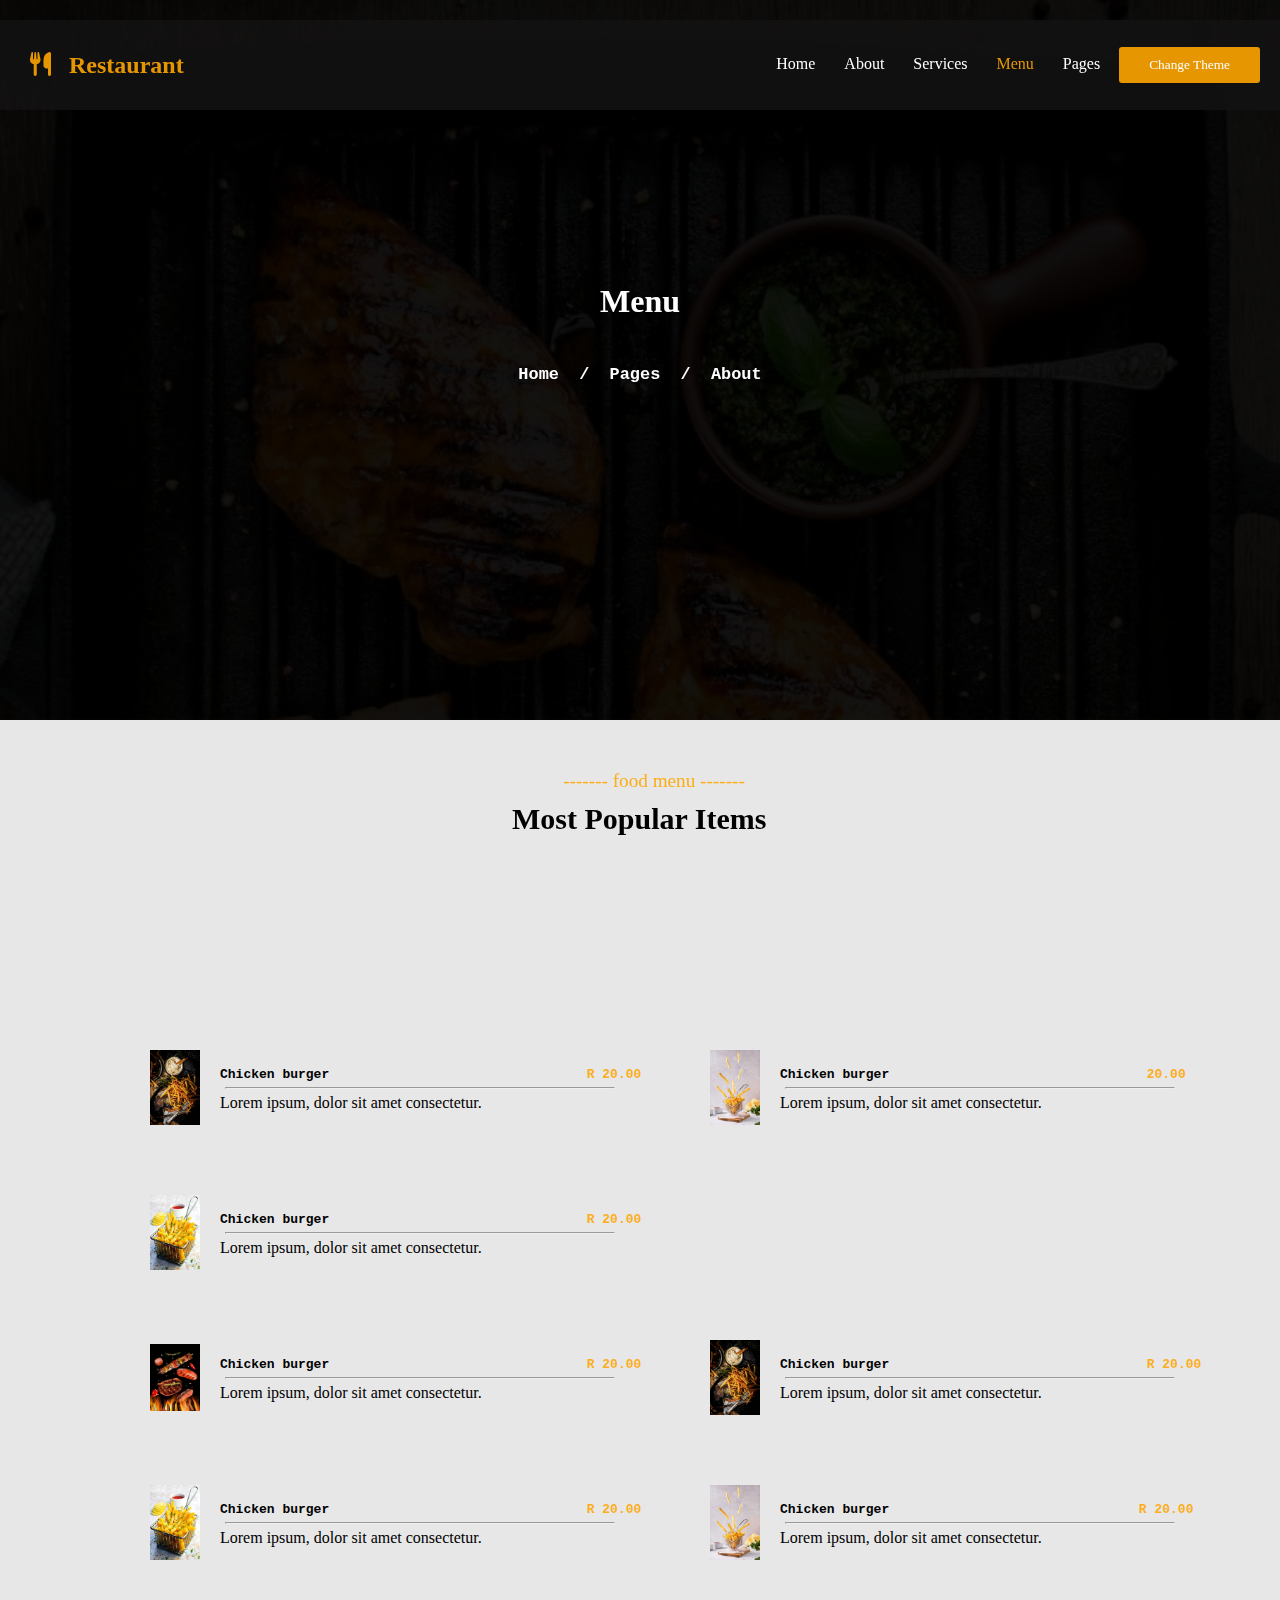
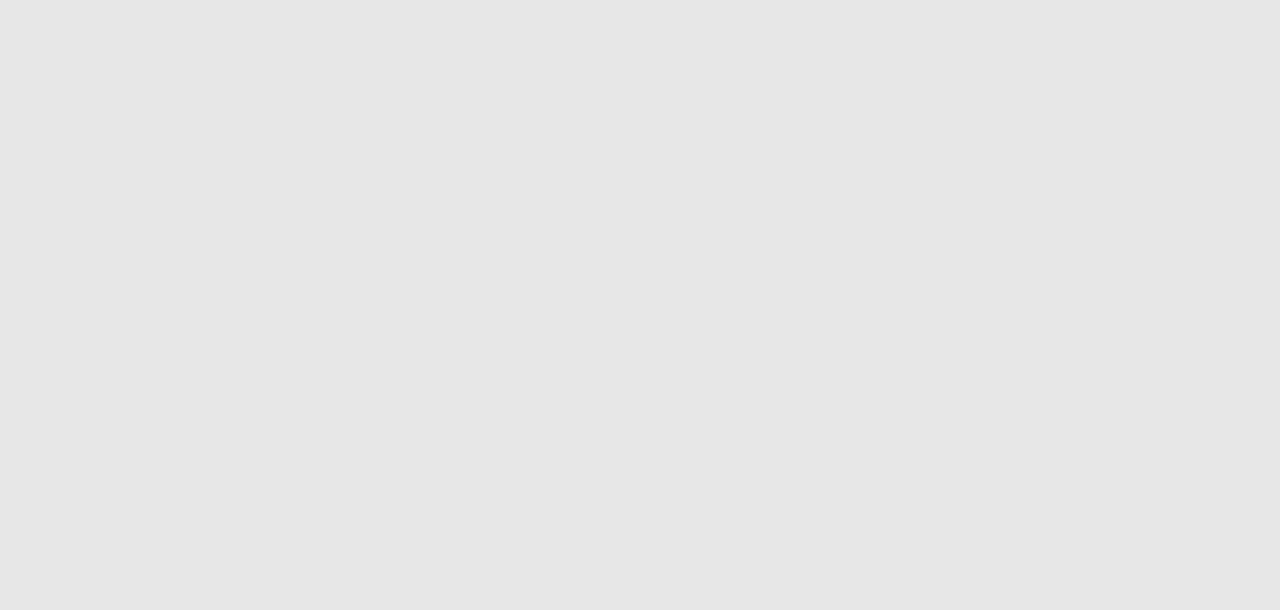
<file: Menu.html>
<!DOCTYPE html>
<html lang="en">
<head>
    <meta charset="UTF-8">
    <meta name="viewport" content="width=device-width, initial-scale=1.0">
    <title>Menu</title>
    <link rel="stylesheet" href="Styles/menu.css">
    <link rel="stylesheet" href="https://cdnjs.cloudflare.com/ajax/libs/font-awesome/6.5.2/css/all.min.css"/>
    <link href="https://unpkg.com/aos@2.3.1/dist/aos.css" rel="stylesheet">
</head>
<body>
    <section class = "background" data-aos="fade-down">
        <div class="transulacent" data-aos="fade-down">
            <nav>
                <h2><i class="fa-solid fa-utensils"></i> &nbsp; Restaurant</h2>
                <div class="links">
                    <a href="index.html">Home</a>
                    <a href="About-Us.html">About</a>
                    <a href="Services.html">Services</a>
                    <a href="Menu.html" style="color: var(--primary-color);">Menu</a>
                    <a href="#">Pages</a>
                    <input type="button" value="Change theme">
                </div>
            </nav>
            <div class="content" data-aos="fade-down">
                <h1 data-aos="fade-up">Menu <br> <br> 
                    <pre><span>Home  /  Pages  /  About</span></pre>
                </h1>  
            </div>
        </div>  
    </section>

    <section class="fouth-section">
        <div class="food-menu" data-aos="fade-right">
            <span>------- food menu -------</span>
            <h3>Most Popular Items</h3>
        </div>
        <div class="toggle-menu" data-aos="fade-left">
            <i class="fa-solid fa-mug-saucer"></i><button class="Year">Popular <br> <strong>Breakfast</strong></button>
            <i class="fa-solid fa-burger"></i><button class="Year">Special<br> <strong>Launch</strong></button>
            <i class="fa-solid fa-utensils"></i><button class="Year">Lovely <br> <strong>Dinner</strong></button>
        </div>

        <div class="table-menu">
          <div class="wrapper">
            <div class="wrap-left">
                <div class="first-menu left">
                    <div class="icon-image">
                        <img src="Media/10.jpg" alt="">
                    </div>
                    <div class="content">
                        <pre><strong>Chicken burger                                 <em>R 20.00</em></strong> </pre>
                        <hr>
                        <label>Lorem ipsum, dolor sit amet consectetur.</label>
                    </div>
                </div>
                <div class="first-menu left">
                    <div class="icon-image">
                        <img src="Media/9.jpg" alt="">
                    </div>
                    <div class="content">
                        <pre><strong>Chicken burger                                 <em>R 20.00</em></strong> </pre>
                        <hr>
                        <label>Lorem ipsum, dolor sit amet consectetur.</label>
                    </div>
                </div>
                <div class="first-menu left">
                    <div class="icon-image">
                        <img src="Media/1.jpg" alt="">
                    </div>
                    <div class="content">
                        <pre><strong>Chicken burger                                 <em>R 20.00</em></strong> </pre>
                        <hr>
                        <label>Lorem ipsum, dolor sit amet consectetur.</label>
                    </div>
                </div>
                <div class="first-menu left">
                    <div class="icon-image">
                        <img src="Media/9.jpg" alt="">
                    </div>
                    <div class="content">
                        <pre><strong>Chicken burger                                 <em>R 20.00</em></strong> </pre>
                        <hr>
                        <label>Lorem ipsum, dolor sit amet consectetur.</label>
                    </div>
                </div>
            </div>
            <div class="wrap-right">
                <div class="first-menu">
                    <div class="icon-image">
                        <img src="Media/8.jpg" alt="">
                    </div>
                    <div class="content">
                        <pre><strong>Chicken burger                                 <em>20.00</em></strong> </pre>
                        <hr>
                        <label>Lorem ipsum, dolor sit amet consectetur.</label>
                    </div>
                </div>
                <div class="first-menu" data-aos="fade-down">
                    <div class="icon-image">
                        <img src="Media/2.jpg" alt="">
                    </div>
                    <div class="content">
                        <pre><strong>Chicken burger                                 <em>R 20.00</em></strong> </pre>
                        <hr>
                        <label>Lorem ipsum, dolor sit amet consectetur.</label>
                    </div>
                </div>
                <div class="first-menu">
                    <div class="icon-image">
                        <img src="Media/10.jpg" alt="">
                    </div>
                    <div class="content">
                        <pre><strong>Chicken burger                                 <em>R 20.00</em></strong> </pre>
                        <hr>
                        <label>Lorem ipsum, dolor sit amet consectetur.</label>
                    </div>
                </div>
                <div class="first-menu">
                    <div class="icon-image">
                        <img src="Media/8.jpg" alt="">
                    </div>
                    <div class="content">
                        <pre><strong>Chicken burger                                <em>R 20.00</em></strong> </pre>
                        <hr>
                        <label>Lorem ipsum, dolor sit amet consectetur.</label>
                    </div>
                </div>
            </div>
          </div>
        </div>
    </section>

    <section class="section-eight" data-aos="fade-down">
        <table>
            <tr>
                <th>Company ----------</th>
                <th>Contact ----------</th>
                <th>Opening ----------</th>
                <th>Newsletter ----------</th>
            </tr>
            <tr>
                <td><i class="fa-solid fa-chevron-right"></i> About us</td>
                <td><i class="fa-solid fa-location-dot"></i> Location, City, Country</td>
                <td>Monday - Saturday</td>
                <td>Lorem, ipsum dolor sit amet consectetur adipisicing elit.</td>
            </tr>
            <tr>
                <td><i class="fa-solid fa-chevron-right"></i> Contact Us</td>
                <td><i class="fa-solid fa-phone"></i> +27 556 8464</td>
                <td>09:00AM - 04:30PM</td>
                <td rowspan="3">
                    <div class="login">
                        <input type="text" placeholder="Your Email">
                        <input type="button" value="Sign Up">
                    </div>
                </td>
            </tr>
            <tr>
                <td><i class="fa-solid fa-chevron-right"></i> Reservation</td>
                <td><i class="fa-solid fa-envelope"></i> info@gmail.co.za</td>
                <td>Sunday</td>
            
            </tr>
            <tr>
                <td><i class="fa-solid fa-chevron-right"></i> Privacy Policy</td>
                <td></td>
                <td>10AM - 04PM</td>
            </tr>
            <tr>
                <td><i class="fa-solid fa-chevron-right"></i> Terms & Conditions</td>
                 <td class="td-icons">
                    <i class="fa-brands fa-twitter"></i>
                    <i class="fa-brands fa-facebook"></i>
                    <i class="fa-brands fa-youtube"></i>
                    <i class="fa-brands fa-linkedin"></i>
                </td>
                <td></td>
                <td></td>
               
            </tr>
        </table>
            <hr>
        <div class="section-eight-footer" data-aos="fade-down">
            <div class="copyright">
                <small>&copy; Your Site Nats. All Right Reserved. Copyrighted By Free Website Code</small>
            </div>
            <div class="navigation-links">
                    <a href="#">Home</a>
                    <a href="#">Contacts</a>
                    <a href="#">Help</a>
                    <a href="#">FQAs</a>
            </div>
        </div>
    </section>

    <script src="https://unpkg.com/aos@2.3.1/dist/aos.js"></script>
    <script>
        AOS.init();
      </script>
    <script>
        const colorInput = document.querySelector('input');
        const colorButton = document.querySelector('input');
        const coloVariable = '--primary-color';

        colorButton.addEventListener('click', _ =>{
            document.documentElement.style.setProperty(coloVariable, 'rgb(32, 233, 32)');
        })
    </script>
</body>
</html>
</file>
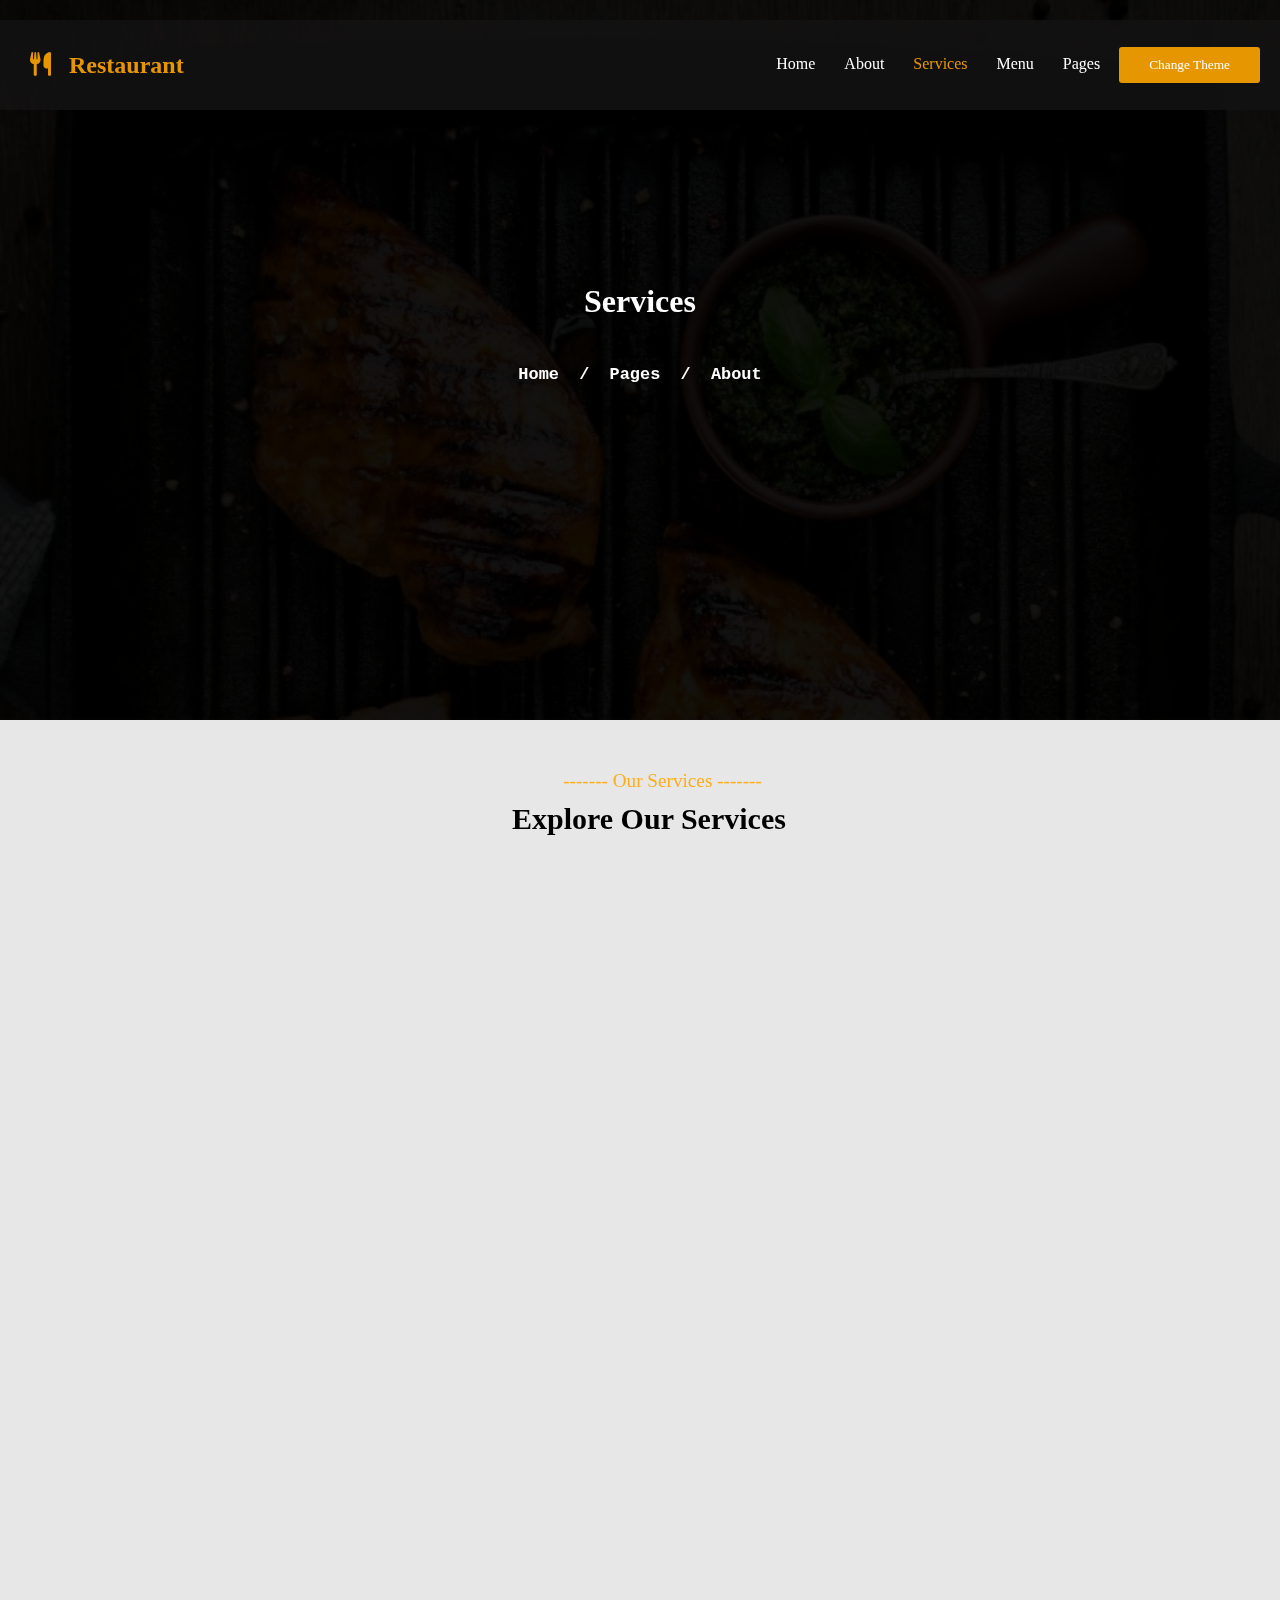
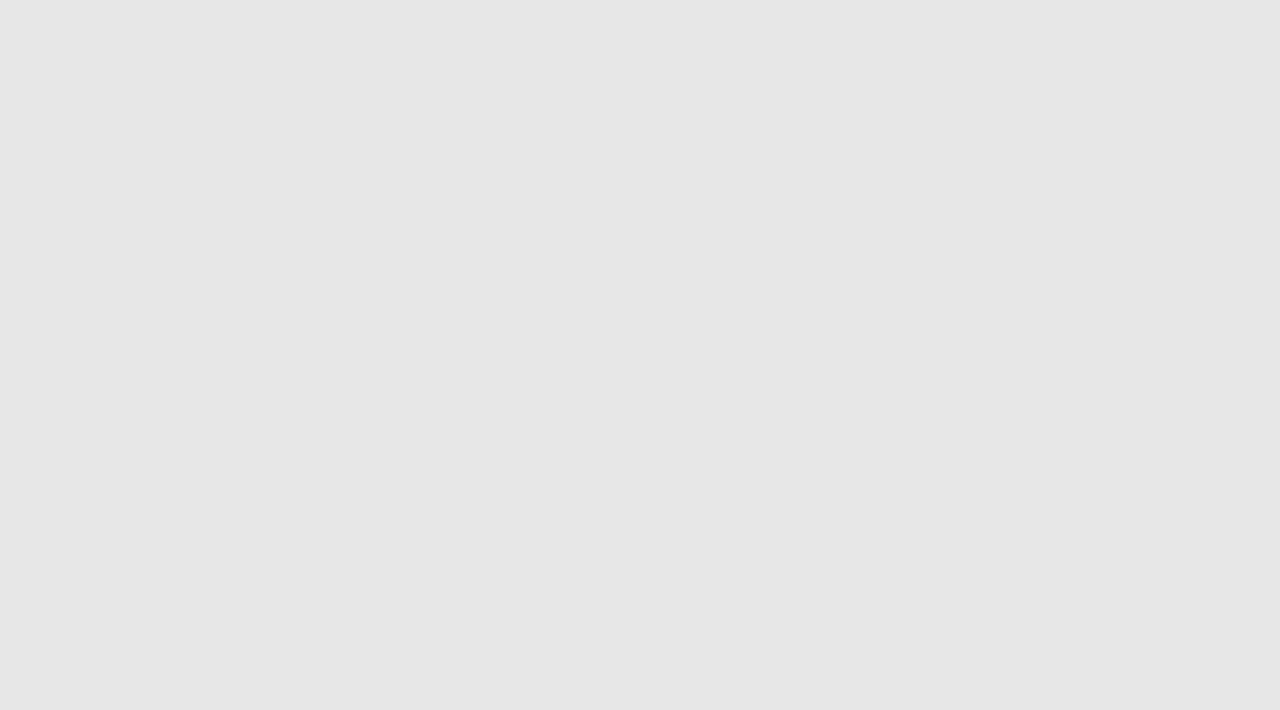
<file: Services.html>
<!DOCTYPE html>
<html lang="en">
<head>
    <meta charset="UTF-8">
    <meta name="viewport" content="width=device-width, initial-scale=1.0">
    <title>Services</title>
    <link rel="stylesheet" href="Styles/services.css">
    <link rel="stylesheet" href="https://cdnjs.cloudflare.com/ajax/libs/font-awesome/6.5.2/css/all.min.css"/>
    <link href="https://unpkg.com/aos@2.3.1/dist/aos.css" rel="stylesheet">
</head>
<body>
    <section class = "background" data-aos="fade-down">
        <div class="transulacent" data-aos="fade-down">
            <nav>
                <h2><i class="fa-solid fa-utensils"></i> &nbsp; Restaurant</h2>
                <div class="links">
                    <a href="index.html">Home</a>
                    <a href="About-Us.html">About</a>
                    <a href="Services.html" style="color: var(--primary-color);">Services</a>
                    <a href="Menu.html">Menu</a>
                    <a href="#">Pages</a>
                    <input type="button" value="Change theme">
                </div>
            </nav>
            <div class="content" data-aos="fade-down">
                <h1 data-aos="fade-up">Services <br> <br> 
                    <pre><span>Home  /  Pages  /  About</span></pre>
                </h1>  
            </div>
        </div>  
    </section>

    <section class="second-section" data-aos="fade-right">
        <div class="food-menu">
            <span>------- Our Services -------</span>
            <h3>Explore Our Services</h3>
        </div>
        <div class="container" data-aos="fade-down">
            <div class="box one">
                <i class="fa-solid fa-user-tie"></i>
                <h3>Master Chefs</h3>
                <p>Lorem ipsum dolor sit amet consectetur adipisicing elit. Molestiae rem, eum reiciendis voluptates officia iusto! </p>
            </div>
            <div class="box two">
                <i class="fa-solid fa-utensils"></i>
                <h3>Quality Food</h3>
               <p>Lorem ipsum dolor sit amet, consectetur adipisicing elit. Cumque odit quaerat possimus doloribus quia optio!</p>
            </div>
            <div class="box three">
                <i class="fa-solid fa-cart-plus"></i>
                <h3>Online Order</h3>
                <p>Lorem ipsum dolor sit amet consectetur adipisicing elit. Saepe, quasi! Officiis unde nostrum reprehenderit fugit.</p>
            </div>
            <div class="box four">
                <i class="fa-solid fa-headset"></i>
                <h3>24 / 7</h3>
                <p>Lorem ipsum dolor sit amet consectetur adipisicing elit. Corporis ut debitis pariatur repellat molestias quis?</p>
            </div>
              
            <div class="box six">
                <i class="fa-solid fa-user-tie"></i>
                <h3>Master Chefs</h3>
                <p>Lorem ipsum dolor sit amet consectetur adipisicing elit. Molestiae rem, eum reiciendis voluptates officia iusto! </p>
            </div>
            <div class="box two">
                <i class="fa-solid fa-utensils"></i>
                <h3>Quality Food</h3>
               <p>Lorem ipsum dolor sit amet, consectetur adipisicing elit. Cumque odit quaerat possimus doloribus quia optio!</p>
            </div>
            
        </div>
    </section>

    <section class="section-eight" data-aos="fade-down">
        <table>
            <tr>
                <th>Company ----------</th>
                <th>Contact ----------</th>
                <th>Opening ----------</th>
                <th>Newsletter ----------</th>
            </tr>
            <tr>
                <td><i class="fa-solid fa-chevron-right"></i> About us</td>
                <td><i class="fa-solid fa-location-dot"></i> Location, City, Country</td>
                <td>Monday - Saturday</td>
                <td>Lorem, ipsum dolor sit amet consectetur adipisicing elit.</td>
            </tr>
            <tr>
                <td><i class="fa-solid fa-chevron-right"></i> Contact Us</td>
                <td><i class="fa-solid fa-phone"></i> +27 556 8464</td>
                <td>09:00AM - 04:30PM</td>
                <td rowspan="3">
                    <div class="login">
                        <input type="text" placeholder="Your Email">
                        <input type="button" value="Sign Up">
                    </div>
                </td>
            </tr>
            <tr>
                <td><i class="fa-solid fa-chevron-right"></i> Reservation</td>
                <td><i class="fa-solid fa-envelope"></i> info@gmail.co.za</td>
                <td>Sunday</td>
            
            </tr>
            <tr>
                <td><i class="fa-solid fa-chevron-right"></i> Privacy Policy</td>
                <td></td>
                <td>10AM - 04PM</td>
            </tr>
            <tr>
                <td><i class="fa-solid fa-chevron-right"></i> Terms & Conditions</td>
                 <td class="td-icons">
                    <i class="fa-brands fa-twitter"></i>
                    <i class="fa-brands fa-facebook"></i>
                    <i class="fa-brands fa-youtube"></i>
                    <i class="fa-brands fa-linkedin"></i>
                </td>
                <td></td>
                <td></td>
               
            </tr>
        </table>
            <hr>
        <div class="section-eight-footer" data-aos="fade-down">
            <div class="copyright">
                <small>&copy; Your Site Nats. All Right Reserved. Copyrighted By Free Website Code</small>
            </div>
            <div class="navigation-links">
                    <a href="#">Home</a>
                    <a href="#">Contacts</a>
                    <a href="#">Help</a>
                    <a href="#">FQAs</a>
            </div>
        </div>
    </section>

    <script src="https://unpkg.com/aos@2.3.1/dist/aos.js"></script>
    <script>
        AOS.init();
      </script>
    <script>
        const colorInput = document.querySelector('input');
        const colorButton = document.querySelector('input');
        const coloVariable = '--primary-color';

        colorButton.addEventListener('click', _ =>{
            document.documentElement.style.setProperty(coloVariable, 'rgb(32, 233, 32)');
        })
    </script>

</body>
</html>
</file>
<file: Styles/menu.css>
:root{
    --primary-color:rgba(255, 166, 0, 0.897);
    --secondary-color:rgb(231, 231, 231);
    --universal:hsl(0, 0%, 100%);
}

*{
    margin: 0;
}
body{
    overflow-x: hidden;
    background-color: var(--secondary-color);
}
i{
    color: var(--primary-color);
}
section.background{
    background-image: url(../Media/rotate.jpg);
    width: 100%;
    height: 80vh;
    background-repeat: no-repeat;
    background-size: cover;
}
.transulacent{
    width: 100%;
    height: 80vh;
    background-color: rgba(0, 0, 0, 0.925);
    overflow: hidden;
}
nav{
    background-color: rgba(19, 18, 18, 0.911);
    height: 10vh;
    display: flex;
    align-items: center;
    justify-content: space-between;
    margin-top: 20px;
    position: sticky;
    z-index: 3;
    top: 0;
}

nav a{
    margin-right: 25px;
    text-decoration: none;
    color: var(--universal);
    font-family: Maiandra GD;
    transition: .40s;
}
nav a:hover{
    color: var(--primary-color);
}
h2{
    color:rgb(131, 123, 123);
    margin-left: 30px;
    color: var(--primary-color);
}
.links input{
    padding: 10px;
    padding-left: 30px;
    padding-right: 30px;
    font-family: Maiandra GD;
    border: none;
    cursor: pointer;
    background-color: var(--primary-color);
    border-radius: 3px;
    color: var(--universal);
    text-transform: capitalize;
    margin-left: -10px;
    margin-right: 20px;
}
.transulacent .content span{
   font-size: .65em;
}
.transulacent .content h1{
    text-align: center;
}
.transulacent .content{
    display: flex;
    align-items: center;
    justify-content: center;
    height: 50vh;
    color: var(--universal);
}
/*-----------------------------------------------------------*/
.fouth-section{
    width: 100%;
    height: 100vh;
    overflow: hidden;
    background-color: var(--secondary-color);
}
.fouth-section .food-menu{
    width: 100%;
    height: 10vh;
    padding-top: 50px;
}
.fouth-section .food-menu span{
    font-family: Harlow Solid;
    font-size: 1.2rem;
    color: var(--primary-color);
    position: relative;
    left: 44%;
}
.fouth-section .food-menu h3{
    position: relative;
    left: 40%;
    margin-top: 10px;
    font-family: Maiandra GD;
    font-size: 30px;
}
.toggle-menu{
    width: 30%;
    height: 10vh;
    position: relative;
    left: 35%;
    border-bottom: 2px gray solid;
    margin-top: 50px;
    display: flex;
    justify-content: space-between;
}
.toggle-menu i{
    font-size: 25px;
    margin-top: 20px;
    margin-left: 20px;
}
.toggle-menu button{
    background-color: transparent;
    border: none;
    outline: 0;
    text-align: left;
    position: relative;
    top: -2px;
    margin-right: 20px;
}

.table-menu .wrapper{
    /*background-color: bisque;*/
    width: 100%;
    height: 70vh;
    margin-top: 10px;
    display: flex;
}
.wrapper em{
    color: var(--primary-color);
    font-style: normal;
}
.table-menu .wrap-left{
    /*background-color: aquamarine;*/
    width: 50%;
    height: 100%;
}
.table-menu .wrap-right{
    /*background-color: rgb(149, 168, 162);*/
    width: 50%;
    height: 100%;
}
.first-menu{
    width: 90%;
    height: 15vh;
    /*background-color: aliceblue;*/
    margin: 10px;
    display: flex;
    align-items: center;
    margin-left: 20px;
}
.first-menu img{
    width: 50px;
    margin: 0 20px 0 50px;
}
.first-menu .content{
    width: 400px;
}
.first-menu hr{
    margin: 5px;
}
.wrap-left .left{
    margin-left: 100px;
}
/*-----------------------------------------------------------------*/
.section-eight{
    width: 100%;
    height: 60vh;
    overflow: hidden;
    background-color: black;
    margin-top: 50px;
}
table{
    color: var(--universal);
    border-collapse: collapse;
    margin: 60px 0 0 60px;
}
.section-eight th{
    font-family: Harlow Solid;
    color: var(--primary-color);
    text-align: left;
    padding-bottom: 20px;
}
.section-eight td{
    width: 300px;
    height: 25px;
}
.section-eight hr{
    margin-top: 80px;
    border-color: rgb(8, 8, 8);
}
.copyright small{
    color: var(--universal);
    margin-left: 30px;
}
.section-eight-footer{
    display: flex;
    justify-content: space-between;
    align-items: center;
    height: 10vh;
}
.navigation-links a{
    margin-right: 30px;
    text-decoration: none;
    color: var(--universal);
}
table .login{
    width: 90%;
    height: 8vh;
    background-color: var(--universal);
    border-radius: 3px;
    box-sizing: border-box;
}
table input{
    width: 150px;
    margin-left: -10px;
    margin-top: 8px;
    border: 0;
    outline: 0;
    color: grey;
    background-color: var(--universal);
}
table input[type = button]{
    width: 100px;
    padding: 10px;
    border: 0;
    outline: none;
    background-color: var(--primary-color);
    color: var(--universal);
    border-radius: 2px;
}
table input[type = text]{
    margin-left: 15px;
}
table i{
    color: var(--universal);
    margin-right: 8px;
}
.td-icons i{
    font-size: 25px;
    margin-right: 10px;
    transition: .25s;
}
.td-icons i:hover{
    transform: translateY(-5px);
    cursor: pointer;
    color: var(--primary-color);
}

.theme-buttons button{
    width: 15px;
    height: 15px;
    border-radius: 50%;
    border: 0;
    outline: 0;
    margin-left: 5px;
}
</file>
<file: Styles/services.css>
:root{
    --primary-color:rgba(255, 166, 0, 0.897);
    --secondary-color:rgb(231, 231, 231);
    --universal:hsl(0, 0%, 100%);
}

*{
    margin: 0;
}
body{
    overflow-x: hidden;
    background-color: var(--secondary-color);
}
i{
    color: var(--primary-color);
}
section.background{
    background-image: url(../Media/rotate.jpg);
    width: 100%;
    height: 80vh;
    background-repeat: no-repeat;
    background-size: cover;
}
.transulacent{
    width: 100%;
    height: 80vh;
    background-color: rgba(0, 0, 0, 0.925);
    overflow: hidden;
}
nav{
    background-color: rgba(19, 18, 18, 0.911);
    height: 10vh;
    display: flex;
    align-items: center;
    justify-content: space-between;
    margin-top: 20px;
    position: sticky;
    z-index: 3;
    top: 0;
}

nav a{
    margin-right: 25px;
    text-decoration: none;
    color: var(--universal);
    font-family: Maiandra GD;
    transition: .40s;
}
nav a:hover{
    color: var(--primary-color);
}
h2{
    color:rgb(131, 123, 123);
    margin-left: 30px;
    color: var(--primary-color);
}
.links input{
    padding: 10px;
    padding-left: 30px;
    padding-right: 30px;
    font-family: Maiandra GD;
    border: none;
    cursor: pointer;
    background-color: var(--primary-color);
    border-radius: 3px;
    color: var(--universal);
    text-transform: capitalize;
    margin-left: -10px;
    margin-right: 20px;
}
.transulacent .content span{
   font-size: .65em;
}
.transulacent .content h1{
    text-align: center;
}
.transulacent .content{
    display: flex;
    align-items: center;
    justify-content: center;
    height: 50vh;
    color: var(--universal);
}
/*------------------------------------------------------------------------------*/
.container{
    background-color: var(--secondary-color);
    width: 100%;
    height: 90vh;
    display: flex;
    align-items: center;
    flex-wrap: wrap;
    font-family: Maiandra GD;
    padding-top: 30px;
}
.second-section .box i{
    font-size: 2.5rem;
    margin: 20px 0 0 20px;
    transition: .50s;
}
.second-section .box:hover i{
    color: var(--universal);
}
.second-section .box{
    background-color: var(--universal);
    width: 400px;
    height: 40vh;
    overflow: hidden;
    border-radius: 3px;
    margin: 10px;
    transition: .40s;
}
.second-section .one{
    margin-left: 50px;
}
.second-section .four{
    margin-left: 50px;
}
.second-section .box h3{
    margin: 20px 0 0 20px;
}
.second-section .box p{
    width: 90%;
    position: relative;
    top: 1rem;
    margin-left: 20px;
}
.second-section .box:hover{
    background-color: var(--primary-color);
    color: var(--universal);
    transform: translateY(-10px);
    box-shadow: 0 0 5px var(--primary-color);
}
.food-menu{
    width: 100%;
    height: 10vh;
    margin: 50px 0 20px 0;
}
.food-menu span{
    font-family: Harlow Solid;
    font-size: 1.2rem;
    color: var(--primary-color);
    position: relative;
    left: 44%;
}
.food-menu h3{
    position: relative;
    left: 40%;
    margin-top: 10px;
    font-family: Maiandra GD;
    font-size: 30px;
}
/*-------------------------------------------------------------------------*/
.section-eight{
    width: 100%;
    height: 60vh;
    overflow: hidden;
    background-color: black;
    margin-top: 50px;
}
table{
    color: var(--universal);
    border-collapse: collapse;
    margin: 60px 0 0 60px;
}
.section-eight th{
    font-family: Harlow Solid;
    color: var(--primary-color);
    text-align: left;
    padding-bottom: 20px;
}
.section-eight td{
    width: 300px;
    height: 25px;
}
.section-eight hr{
    margin-top: 80px;
    border-color: rgb(8, 8, 8);
}
.copyright small{
    color: var(--universal);
    margin-left: 30px;
}
.section-eight-footer{
    display: flex;
    justify-content: space-between;
    align-items: center;
    height: 10vh;
}
.navigation-links a{
    margin-right: 30px;
    text-decoration: none;
    color: var(--universal);
}
table .login{
    width: 90%;
    height: 8vh;
    background-color: var(--universal);
    border-radius: 3px;
    box-sizing: border-box;
}
table input{
    width: 150px;
    margin-left: -17px;
    margin-top: 08px;
    border: 0;
    outline: 0;
    color: grey;
    background-color: var(--universal);
}
table input[type = button]{
    width: 100px;
    padding: 10px;
    border: 0;
    outline: none;
    background-color: var(--primary-color);
    color: var(--universal);
    border-radius: 2px;
}
table input[type = text]{
    margin-left: 20px;
}
table i{
    color: var(--universal);
    margin-right: 8px;
}
.td-icons i{
    font-size: 25px;
    margin-right: 10px;
    transition: .25s;
}
.td-icons i:hover{
    transform: translateY(-5px);
    cursor: pointer;
    color: var(--primary-color);
}
</file>
